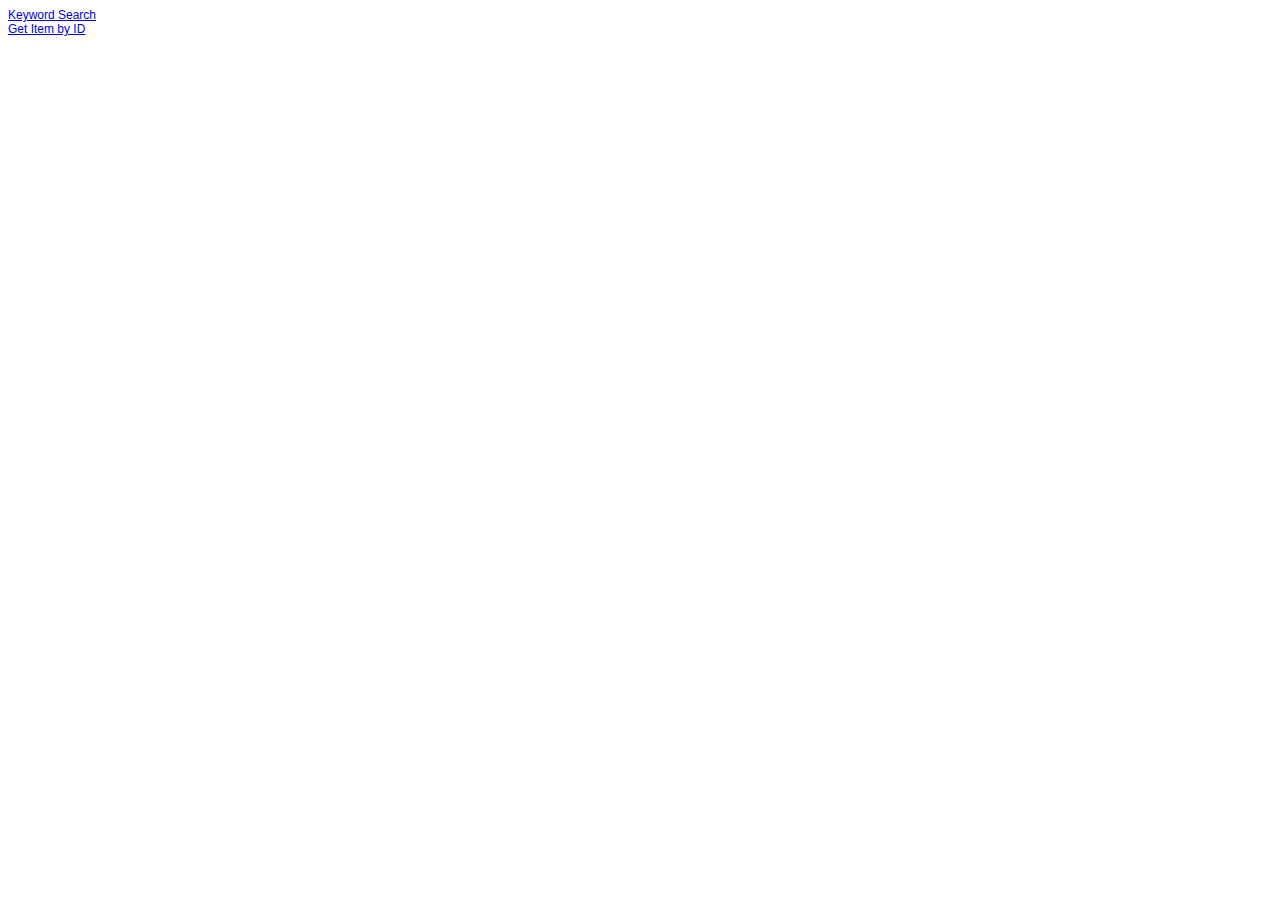
<file: WebContents/index.html>
﻿<!DOCTYPE html>
<html>
<head>
    <title>eBay</title>
    <link rel="stylesheet" type="text/css" href="./eBay.css">
</head>
<body>
<a href="./keywordSearch.html">Keyword Search</a></br>
<a href="./getItem.html">Get Item by ID</a>
</body>
</html>
</file>
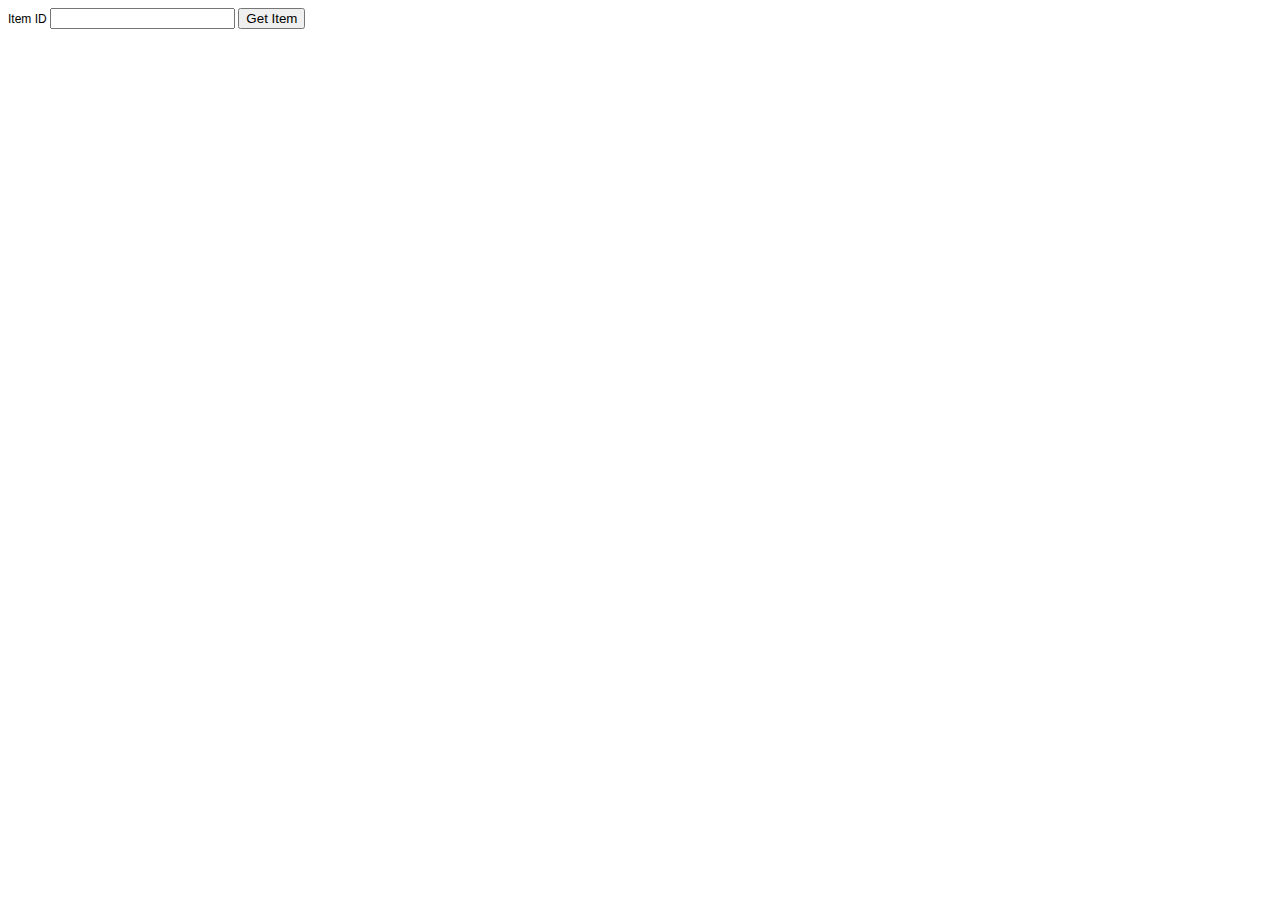
<file: WebContents/getItem.html>
﻿<!DOCTYPE html>
<html>
<head>
    <title>eBay | Get Item</title>
    <link rel="stylesheet" type="text/css" href="./eBay.css">
</head>
<body>
<form action="./item" method="GET">
Item ID <input type="text" name="id">
<input type="submit" value="Get Item">
</form><br/>
</body>
</html>
</file>
<file: WebContents/eBay.css>
body {
    font:12px arial,sans-serif;
}

div.suggestions {
    -moz-box-sizing: border-box;
    box-sizing: border-box;
    border: 1px solid black;
    position: absolute; 
    background-color: white;
}

div.suggestions div {
    cursor: default;
    padding: 0px 3px;
}

div.suggestions div.current {
    background-color: #3366cc;
    color: white;
}
</file>
